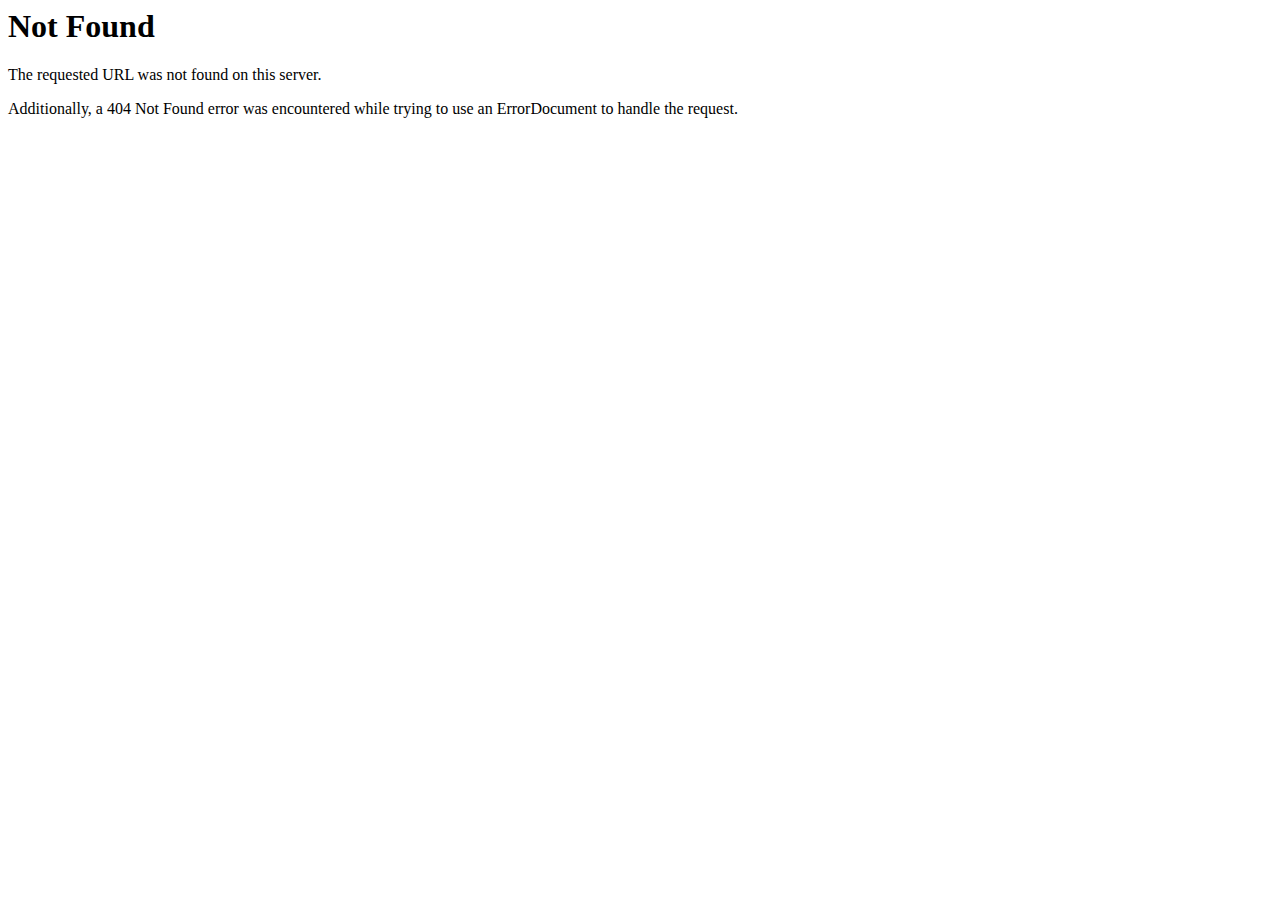
<file: true/index.html>
<!DOCTYPE HTML PUBLIC "-//IETF//DTD HTML 2.0//EN">
<html><head>
<title>404 Not Found</title>
</head><body>
<h1>Not Found</h1>
<p>The requested URL was not found on this server.</p>
<p>Additionally, a 404 Not Found
error was encountered while trying to use an ErrorDocument to handle the request.</p>
<script defer src="https://static.cloudflareinsights.com/beacon.min.js" data-cf-beacon='{"rayId":"6a7413130c324918","version":"2021.10.0","r":1,"token":"695fc8eaaddf4c338e922e5674cfd5d2","si":100}'></script>
</body></html>
</file>
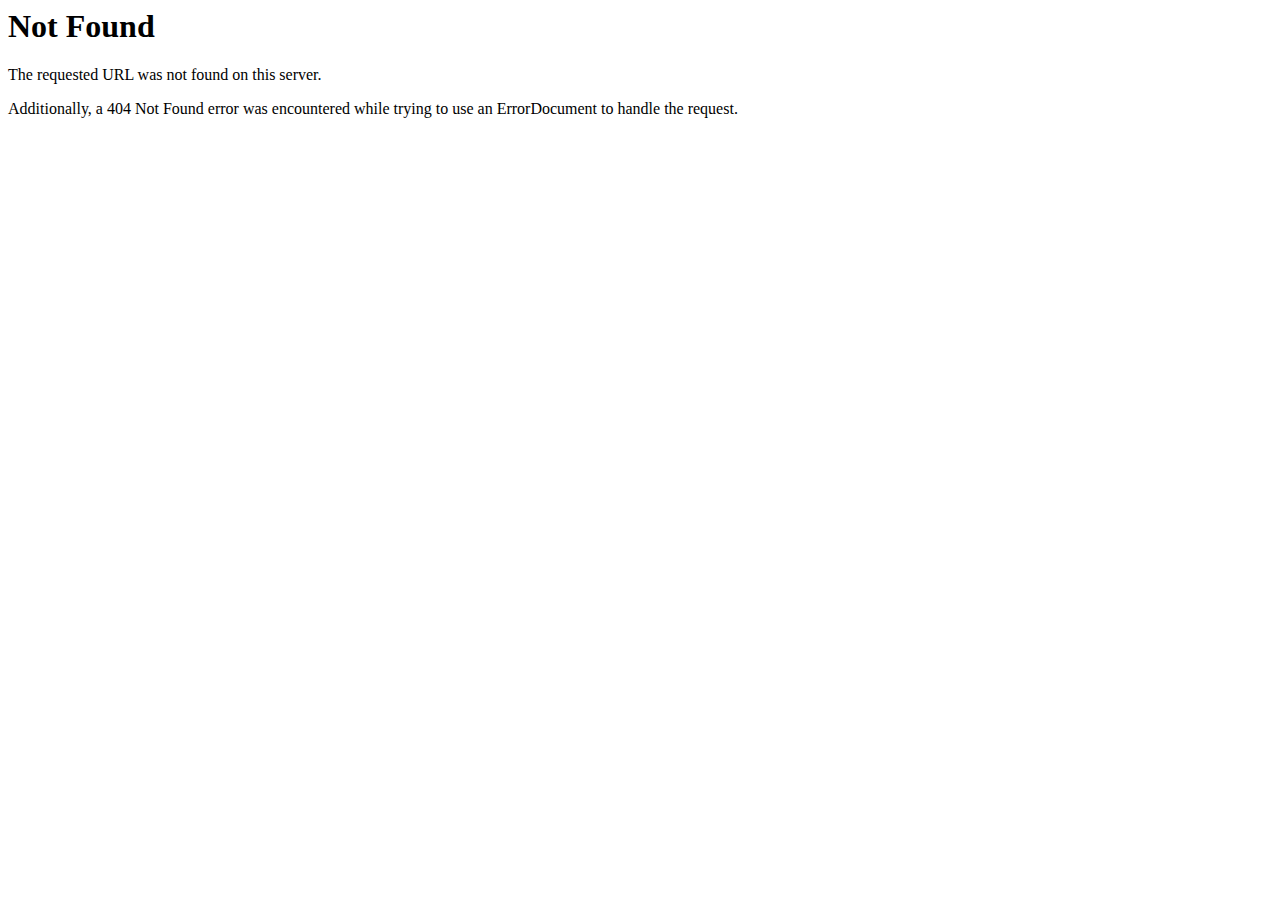
<file: css/owl.video.play.html>
<!DOCTYPE HTML PUBLIC "-//IETF//DTD HTML 2.0//EN">
<html><head>
<title>404 Not Found</title>
</head><body>
<h1>Not Found</h1>
<p>The requested URL was not found on this server.</p>
<p>Additionally, a 404 Not Found
error was encountered while trying to use an ErrorDocument to handle the request.</p>
<script defer src="https://static.cloudflareinsights.com/beacon.min.js" data-cf-beacon='{"rayId":"6a741303fe3d46af","version":"2021.10.0","r":1,"token":"695fc8eaaddf4c338e922e5674cfd5d2","si":100}'></script>
</body></html>
</file>
